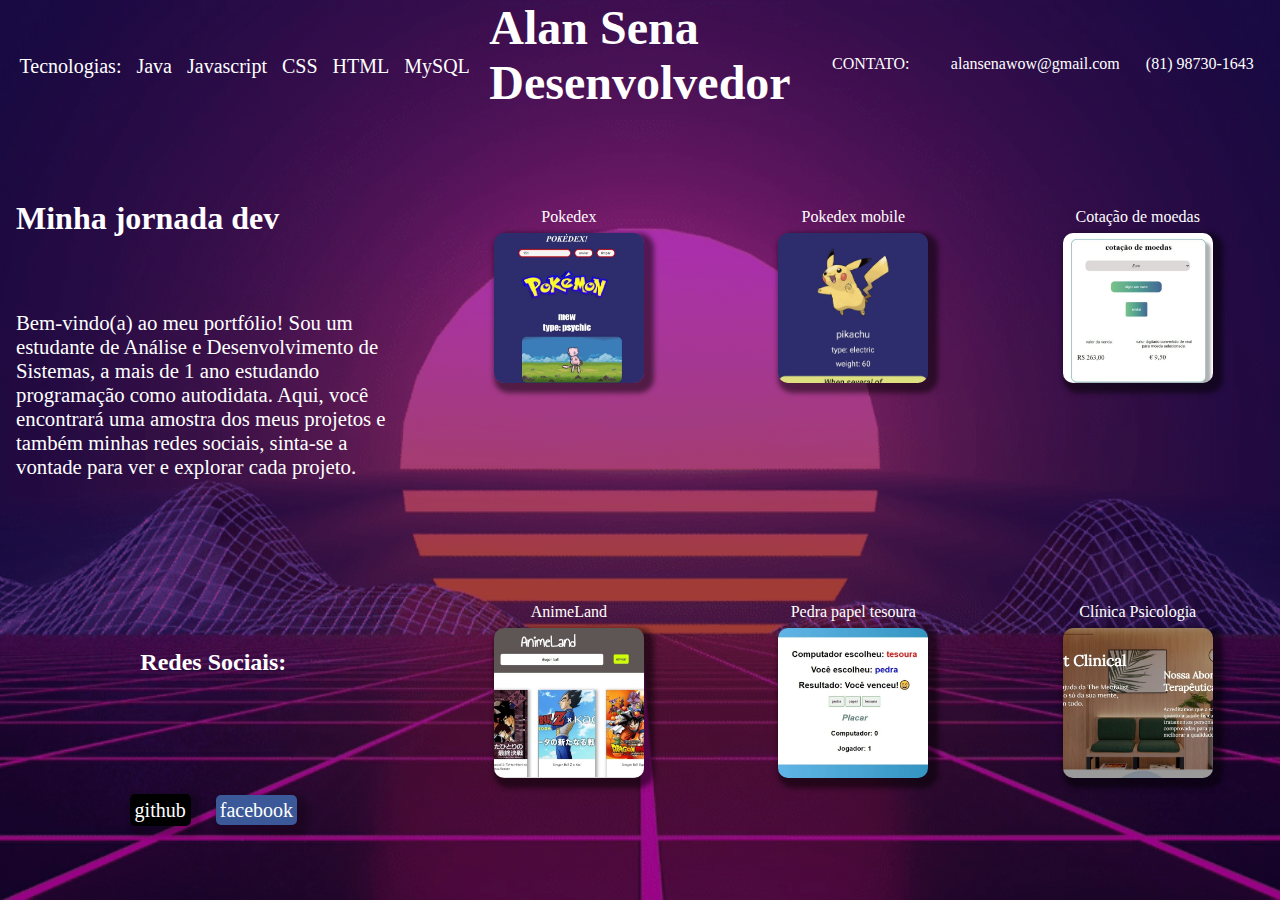
<file: index.html>
<!DOCTYPE html>
<html lang="pt-br">
<head>
    <meta charset="UTF-8">
    <meta name="viewport" content="width=device-width, initial-scale=1.0">
    <link href="https://www.coding-dude.com/fonts/neon80s-stylesheet.css" rel="stylesheet" />
    <link rel="stylesheet" href="https://cdnjs.cloudflare.com/ajax/libs/font-awesome/6.0.0-beta3/css/all.min.css">
    <link rel="icon" href="./assets/img/icon.ico">
    <link rel="stylesheet" href="./assets/style/style.css">
    <title>Meu portfolio</title>
</head>
<body>
    

<div class="container">


<header class="header">
    <div class="tecnologias">
        <p>Tecnologias:</p>
        <p>Java</p>
        <p>Javascript</p>
        <p>CSS</p>
        <p>HTML</p>
        <p>MySQL</p>
    </div>
    <h2 class="meu-nome">Alan Sena</h2>
    <h1 class="titulo">Desenvolvedor</h1>
        <div class="contato-info">
            <p>CONTATO:</p>
            <p>alansenawow@gmail.com</p>
            <p>(81) 98730-1643</p>
        </div>
        

</header>

<section class="section">

<h1>Minha jornada dev</h1>
<p>
Bem-vindo(a) ao meu portfólio! Sou um estudante de 
Análise e Desenvolvimento de Sistemas, a mais de 1 ano estudando programação como autodidata.
Aqui, você encontrará uma amostra dos meus projetos
 e também minhas redes sociais, sinta-se a vontade para ver e explorar cada projeto.
</p>

<h2>Redes Sociais:</h2>

<div class="links-redes-sociais">
</div>

</section>


<main class="main">
</main>


</div>


<script src="./script.js"></script>
</body>
</html>
</file>
<file: assets/style/style.css>
* {
    margin: 0;
    padding: 0;
    box-sizing: border-box;
}

body {
    width: 100vw;
    height: 100vh;
}

.container {
    width: 100vw;
    height: 100vh;
    background: linear-gradient(rgba(0, 0, 0, 0.3), rgba(0, 0, 0, 0.4)), url(../img/gif\ wave.gif);
    background-position: center;
    background-repeat: no-repeat;
    background-size: cover;
    display: grid;
    grid-template-columns: 1fr 1fr 1fr;
    grid-template-rows: 0.1fr;
    grid-template-areas:
        "header header header"
        "section main main";

}

.header {
    grid-area: header;
    display: grid;
    grid-template-columns: 1fr 0.3fr 1fr;
    grid-template-rows: 1fr auto auto;
    justify-content: center;
    align-items: flex-start;


}


.tecnologias {
    display: flex;
    flex-direction: row;
    gap: 15px;
    justify-content: center;
    align-items: center;
    color: white;
    font-family: 'Neon 80s';
    grid-row: 2;
    animation: neon-blink 1s linear infinite alternate;
}

.tecnologias p {
    font-size: 20px;
}


.contato-info {
    display: grid;
    grid-template-columns: 0.8fr 0.8fr 0.8fr;
}

.contato-info p {
    color: white;
    animation: neon-blink 1s linear infinite alternate;
    font-family: 'Neon 80s';
    justify-self: center;
    align-self: center;

}




.meu-nome {
    grid-column: 2;
    color: white;
    font-family: 'Neon 80s';
    font-size: 3rem;
    animation: neon-blink 1s linear infinite alternate;
}

.titulo {
    grid-column: 2;
    justify-self: end;
    color: white;
    font-family: 'Neon 80s';
    font-size: 3rem;
    animation: neon-blink 1s linear infinite alternate;
}


@keyframes neon-blink {
    from {
        text-shadow: 0 0 10px rgb(235, 14, 143), 0 0 10px rgb(235, 14, 143), 0 0 10px rgb(235, 14, 143), 0 0 10px rgb(235, 14, 143), 0 0 10px rgb(235, 14, 143), 0 0 10px rgb(235, 14, 143);
    }

    to {
        text-shadow: 0 0 15px rgb(235, 14, 143), 0 0 15px rgb(235, 14, 143), 0 0 15px rgb(235, 14, 143), 0 0 15px rgb(235, 14, 143);
    }
}


.section {
    grid-area: section;
    display: grid;
    grid-template-columns: 1fr;
    grid-template-rows: 1fr 1.5fr 0.8fr 0.8fr;
    padding: 1rem;
}

.section h1 {
    color: white;
    font-family: 'Neon 80s';
    align-self: center;
    font-size: 2rem;
}

.section p {
    color: white;
    font-family: 'Neon 80s';
    grid-row: 2;
    font-size: 1.3rem;
}

.main {
    grid-area: main;
    display: grid;
    grid-template-columns: 1fr 1fr 1fr;
    justify-content: center;
    align-items: center;

}

.projetos {
    position: relative;
    display: inline-block;
    width: 150px;
    height: 150px;
    margin: 10px;
    border-radius: 10px;
    background-position: center;
    background-repeat: no-repeat;
    background-size: cover;
    text-align: center;
    justify-self: center;
    cursor: pointer;
    box-shadow: 5px 5px 5px 5px rgba(0, 0, 0, 0.5);
}

.projetos p {
    position: absolute;
    top: -25px;
    left: 0;
    width: 100%;
    margin: 0;
    color: white;
    font-family: 'Neon 80s';
    text-decoration: none;
}

.projetos:nth-child(1) {
    background-image: url("../img/projetos/pokedex-web.jpeg");
}

.projetos:nth-child(2) {
    background-image: url("../img/projetos/pokedex-mobile.jpeg");
}

.projetos:nth-child(3) {
    background-image: url("../img/projetos/cotação-moeda.jpeg");
}

.projetos:nth-child(4) {
    background-image: url("../img/projetos/animeland.jpeg");
}

.projetos:nth-child(5) {
    background-image: url("../img/projetos/pedra-papel-tesoura.jpeg");
}

.projetos:nth-child(6) {
    background-image: url("../img/projetos/clinica-psicologia.jpeg");
}


.section h2 {
    align-self: center;
    justify-self: center;
    color: white;
    font-family: 'Neon 80s';
    animation: neon-blink 1s linear infinite alternate;

}

.links-redes-sociais {
    display: flex;
    justify-content: center;
    align-items: center;
    gap: 25px;
    grid-row: 4;
}

.github {
    color: rgb(255, 255, 255);
    font-size: 20px;
    text-decoration: none;
    background-color: #000000;
    padding: 5px;
    border-radius: 5px;
    box-shadow: 5px 5px 5px 5px rgba(0, 0, 0, 0.2);

}

.facebook {
    color: rgb(255, 255, 255);
    font-size: 20px;
    text-decoration: none;
    background-color: #3b5998;
    border: none;
    border-radius: 5px;
    outline: none;
    padding: 4px;
    box-shadow: 5px 5px 5px 5px rgba(0, 0, 0, 0.2);

}



@media (max-width: 768px) {
    .container {
        grid-template-columns: 1fr;
        grid-template-rows: 1fr 1fr 1fr;
        grid-template-areas: 
            "header"
            "section"
            "main";
    }
  
    .header {
      grid-template-columns: 1fr;
      gap: 15px;
      justify-items: center;
    }
  
    .tecnologias {
      grid-row: 5;
      grid-column: 1;
    }

    .tecnologias p {
        font-size: 13px;
        grid-row: 5;
    }
  
    .contato-info {
      grid-row: 4;
      font-size: 12px;

    }
  
    .meu-nome {
      grid-row: 2;
      grid-column: 1;
      justify-self: center;
      font-size: 2rem;
    }
  
    .titulo {
      grid-row: 3;
      grid-column: 1;
      justify-self: center;
      font-size: 2rem;
    }
  
    .section {
      grid-row: 2;
      grid-column: 1;
    }
  
    .section h1,
    .section h2,
    .section p {
      text-align: center;
      font-size: 15px;
    }

    .links-redes-sociais {
      grid-row: 4;
      grid-column: 1;
    }

    .section h2{
        grid-row: 3;
    }

    .github,
    .facebook {
        font-size: 15px;
        padding: 3px;
    }
  
    .main {
      grid-row: 4;
      grid-column: 1;
    }
  

    .projetos {
        
        width: 90px; 
        height: 90px; 
        margin: 20px;
        top: -50px;

       
    }

    .projetos p {
        top: -30px; 
        font-size: 12px; 
    }
  }
</file>
